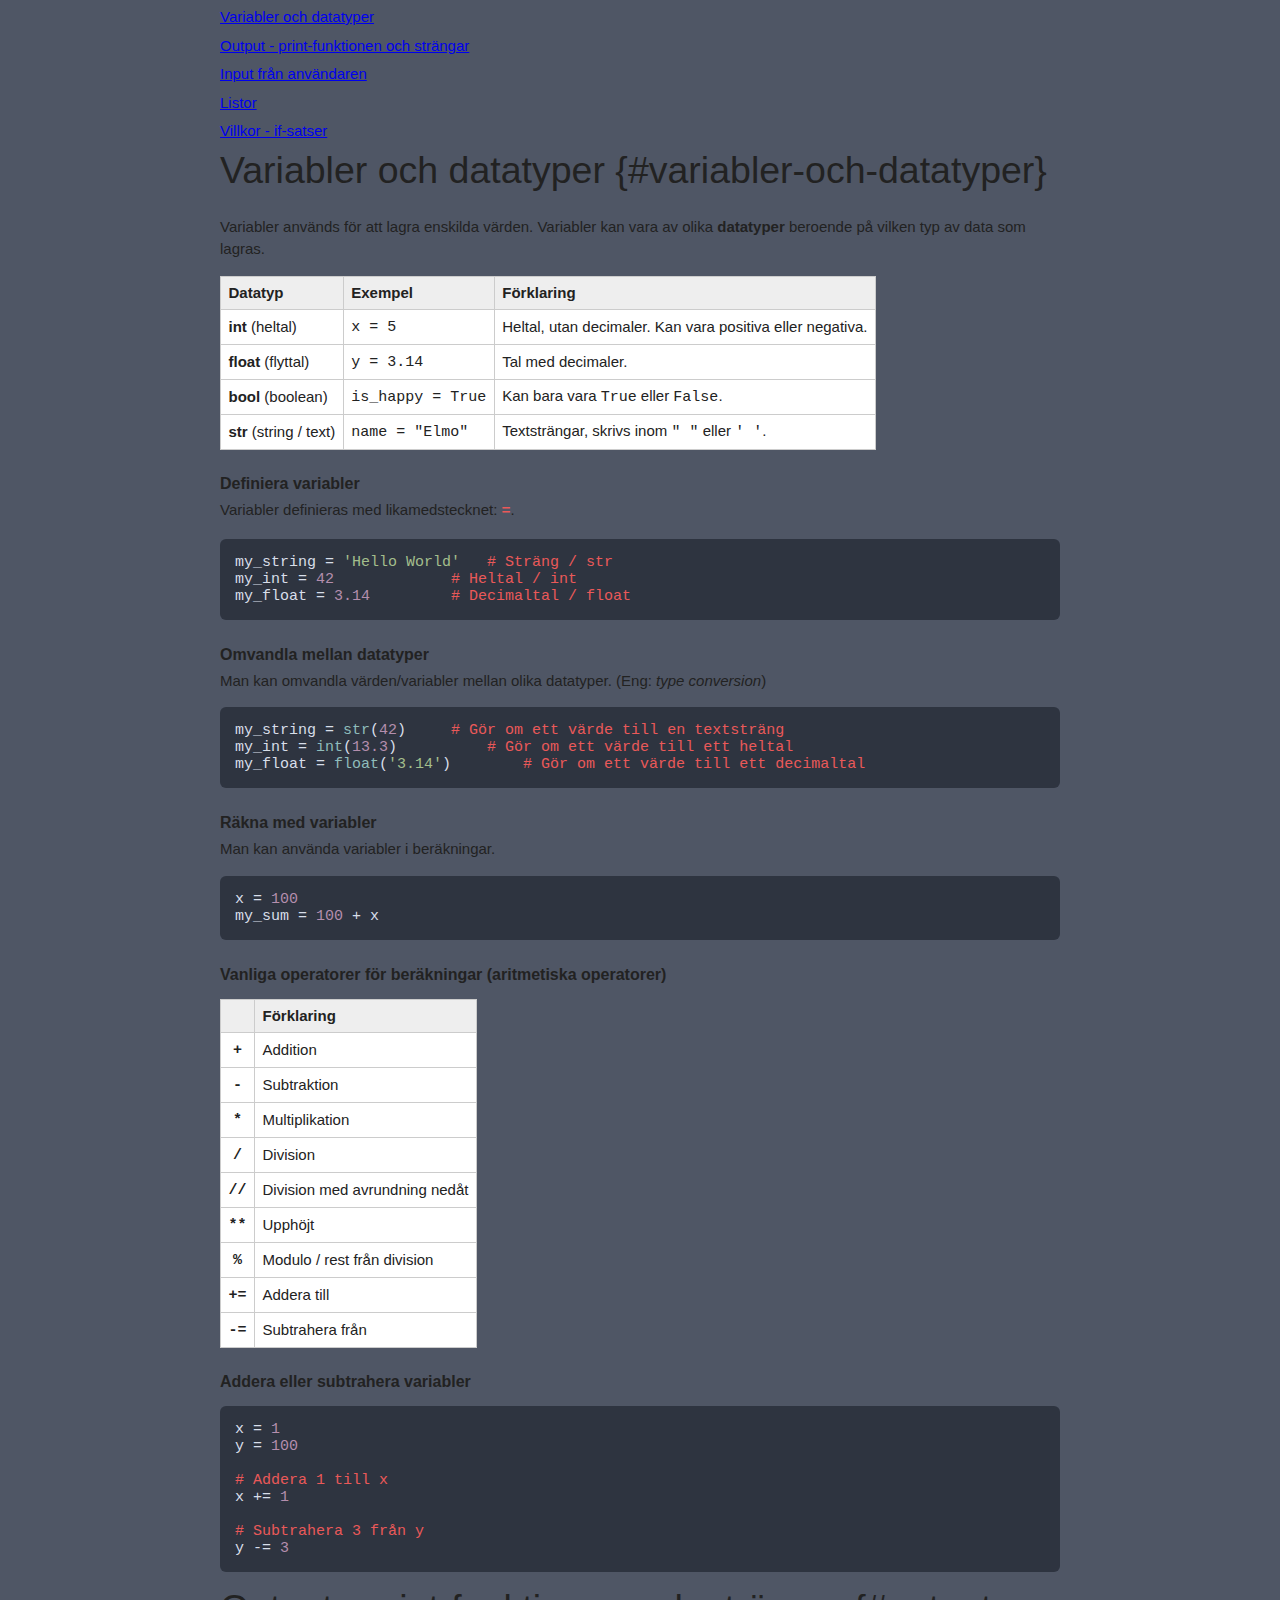
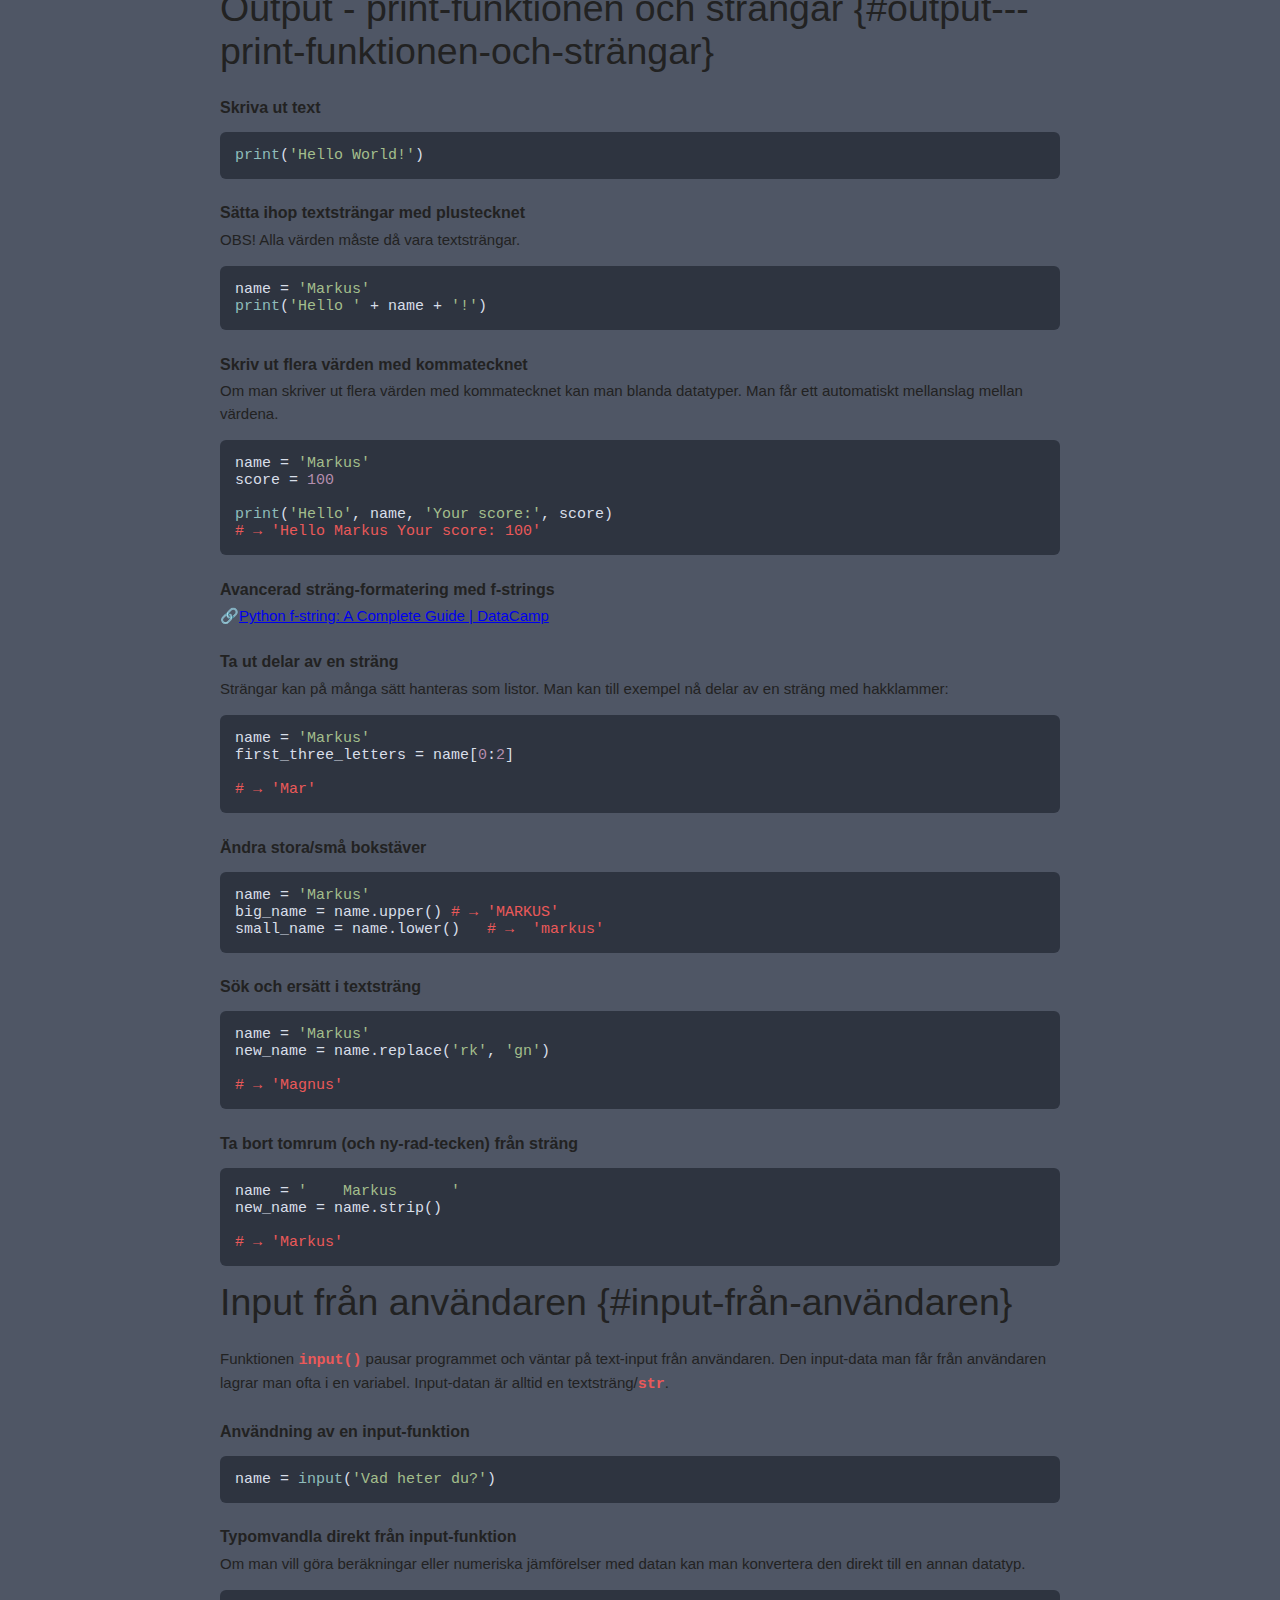
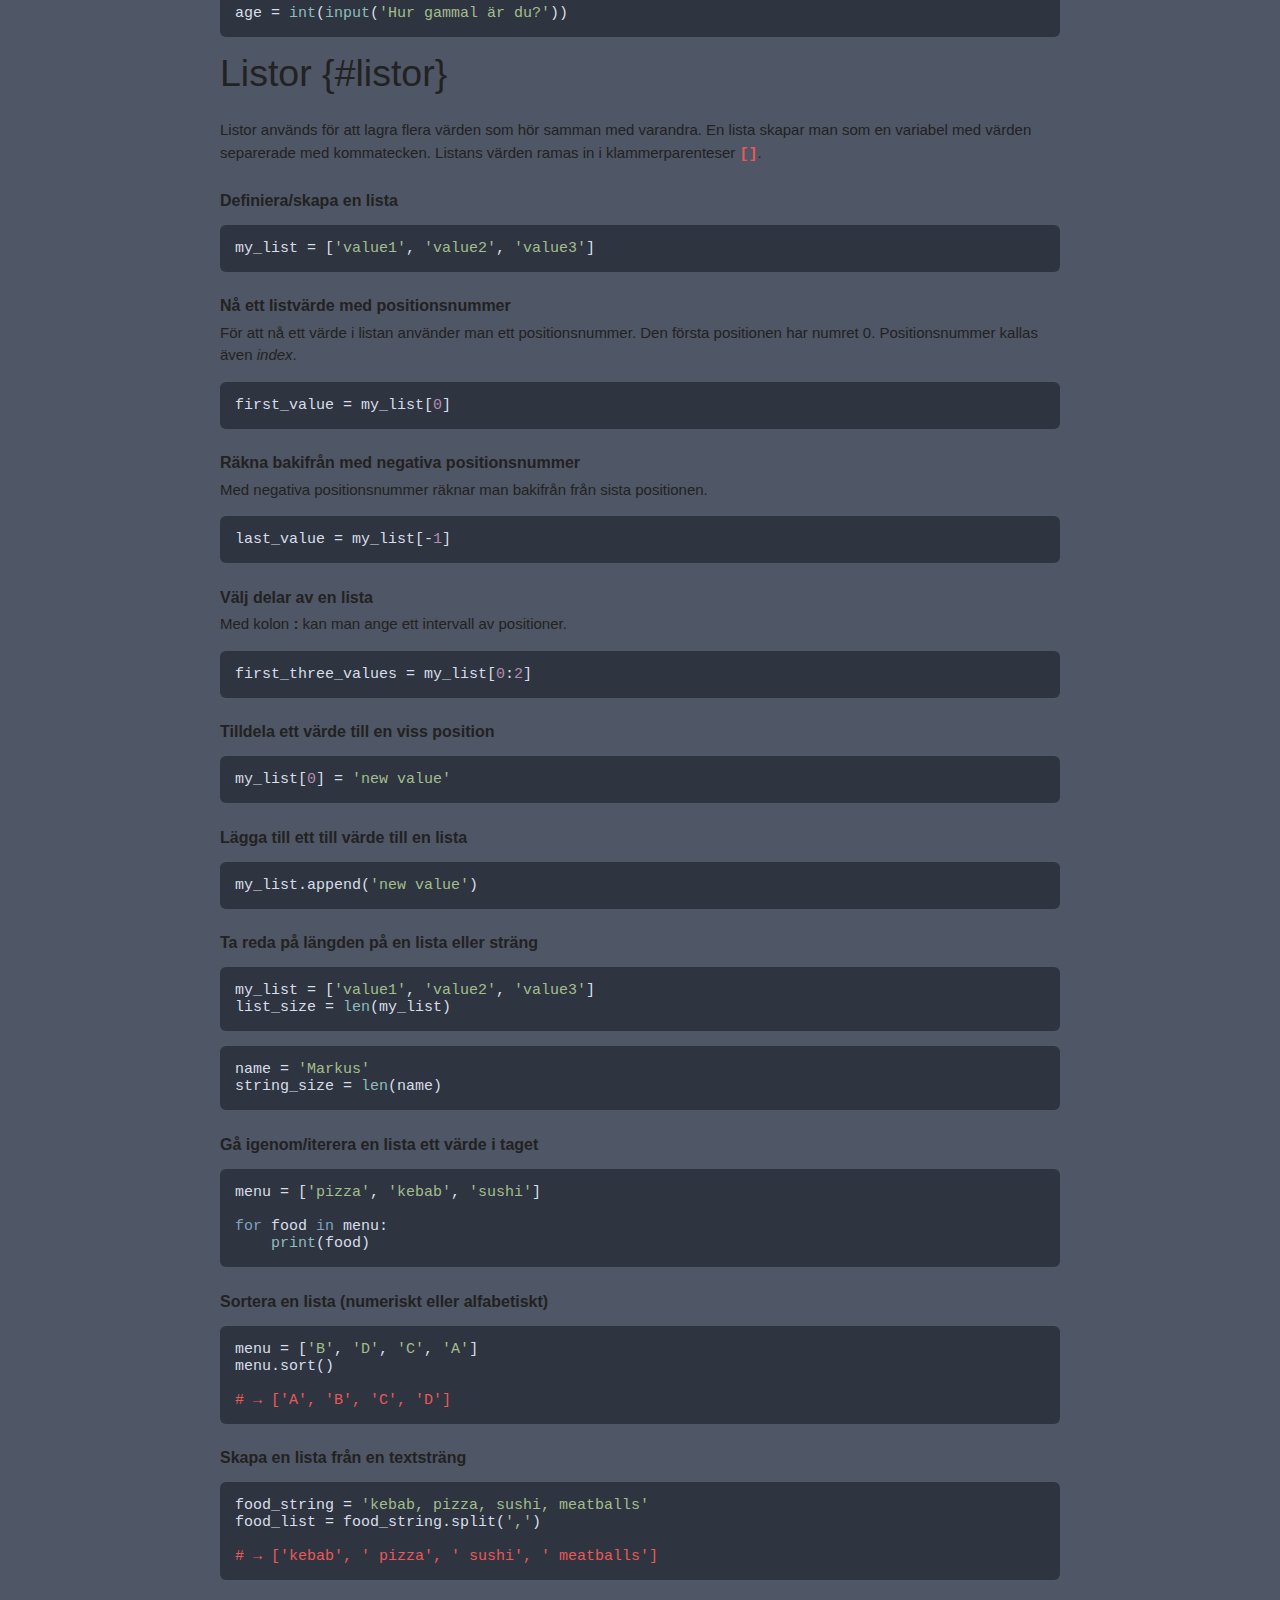
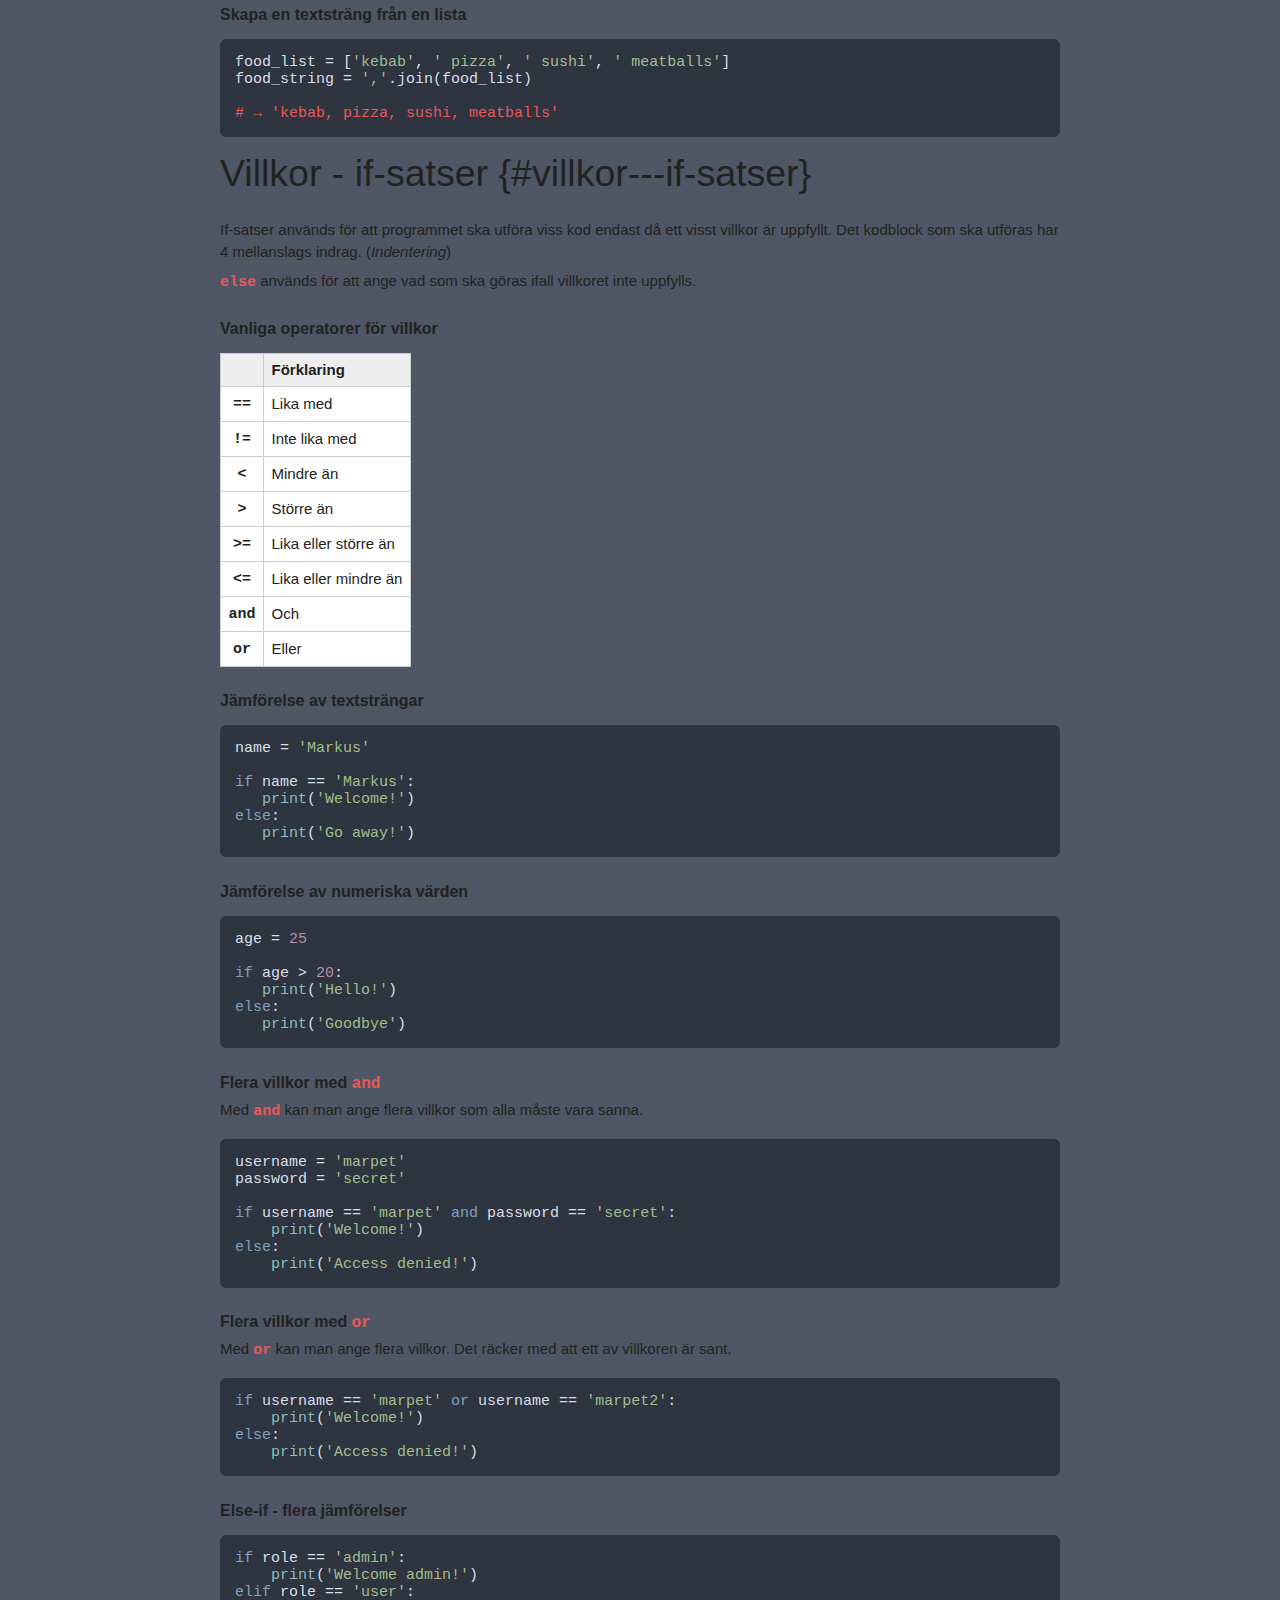
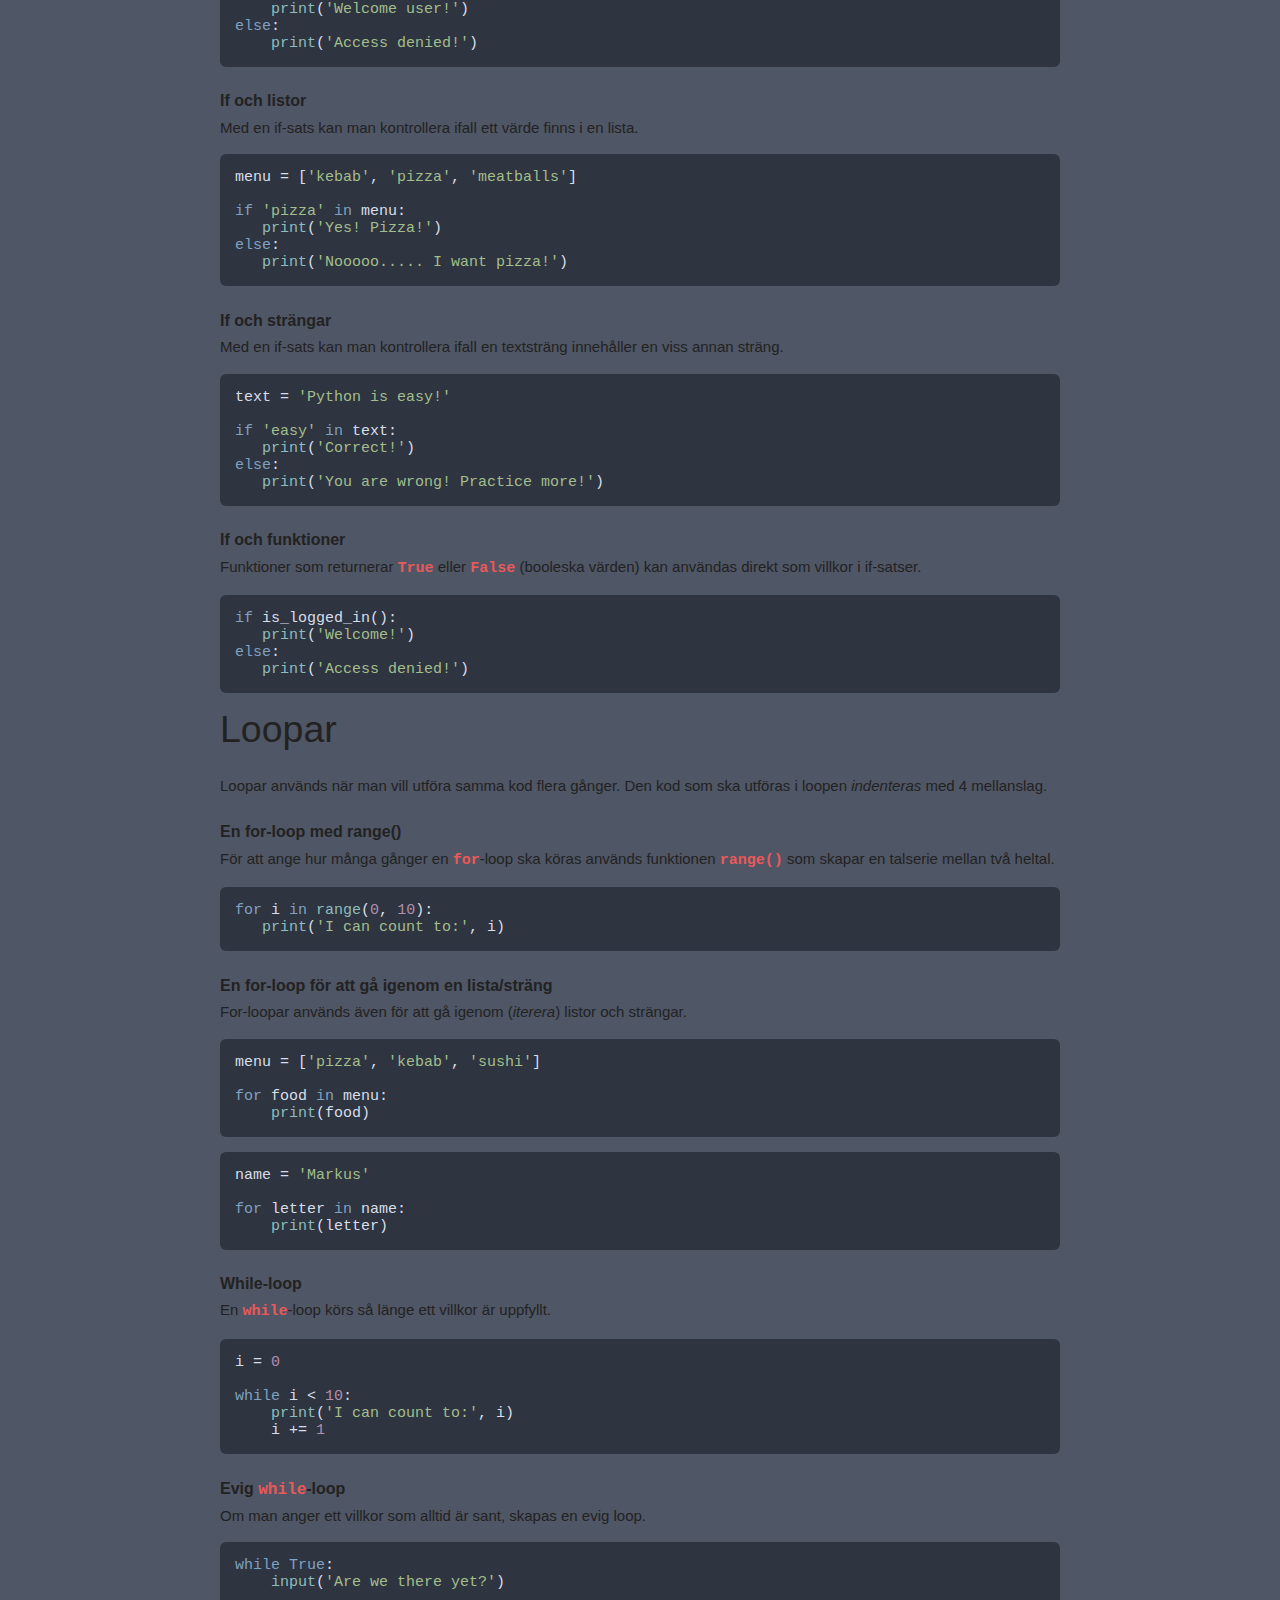
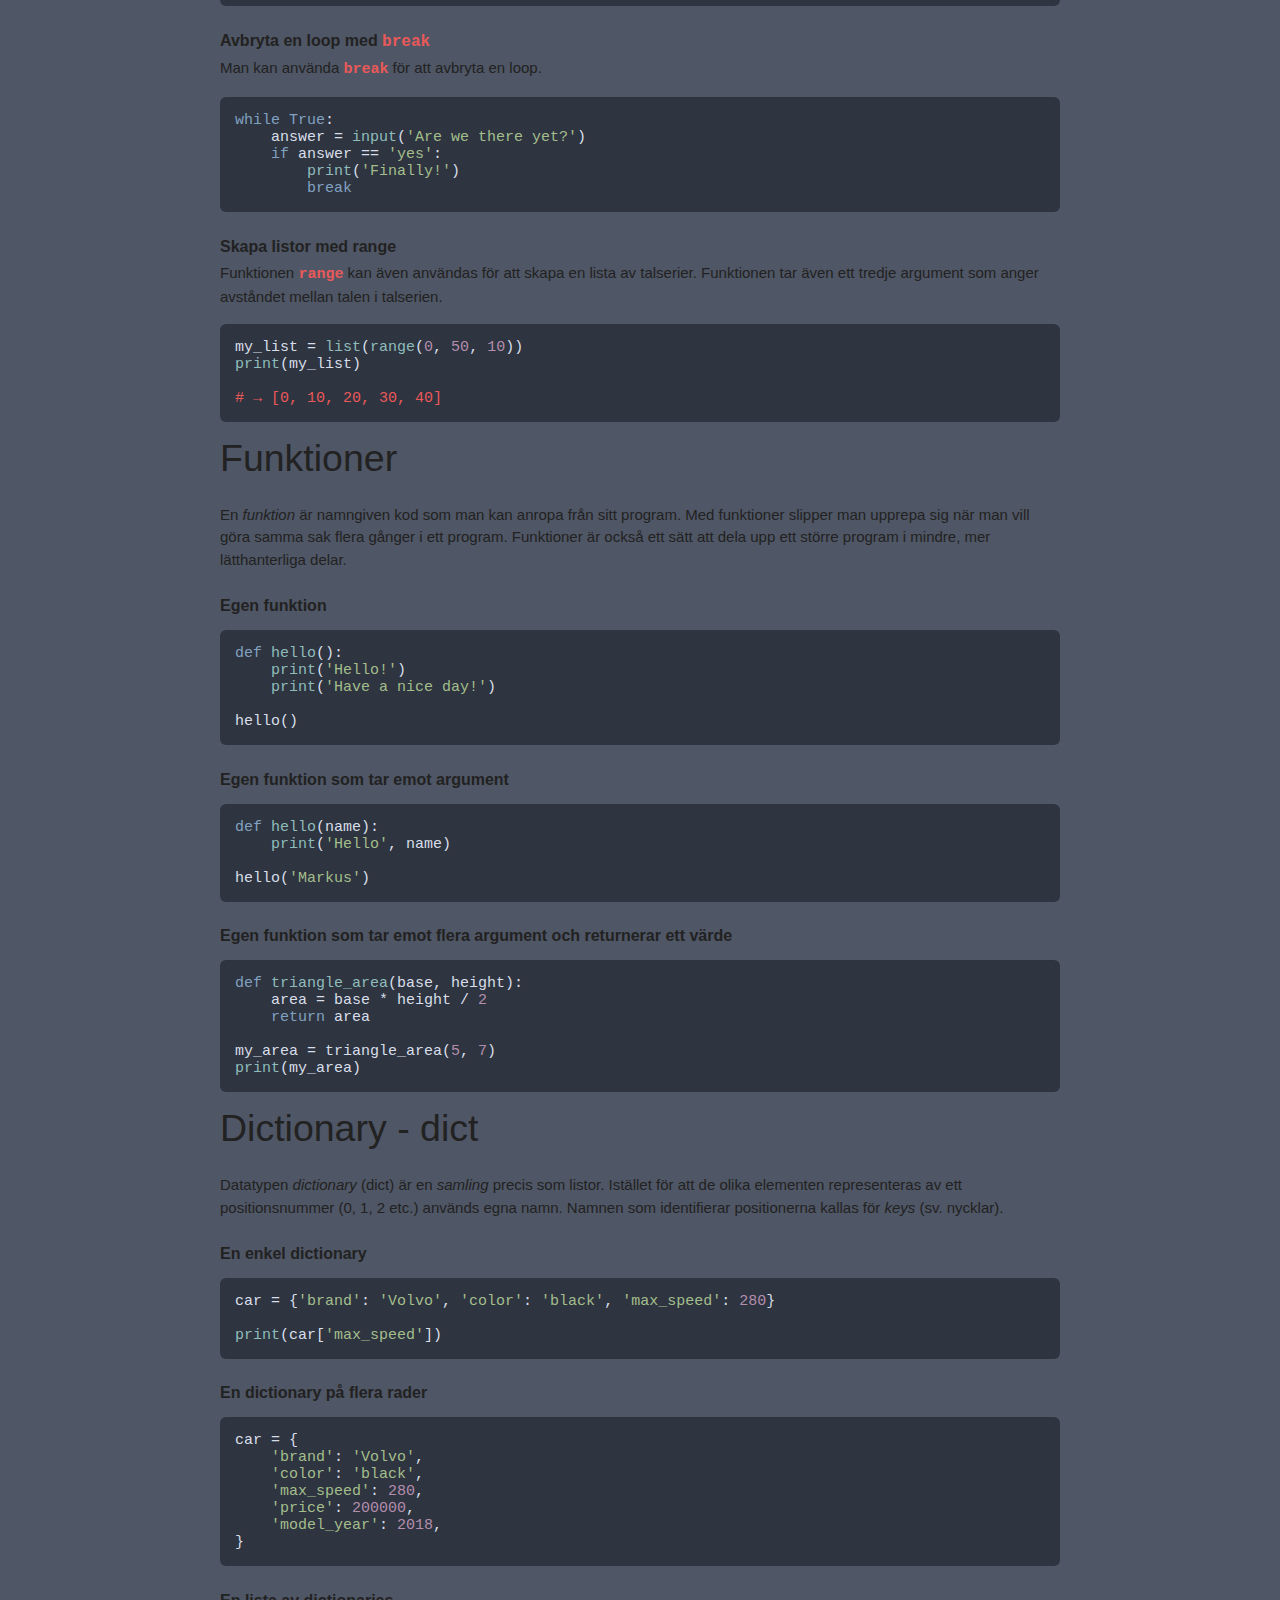
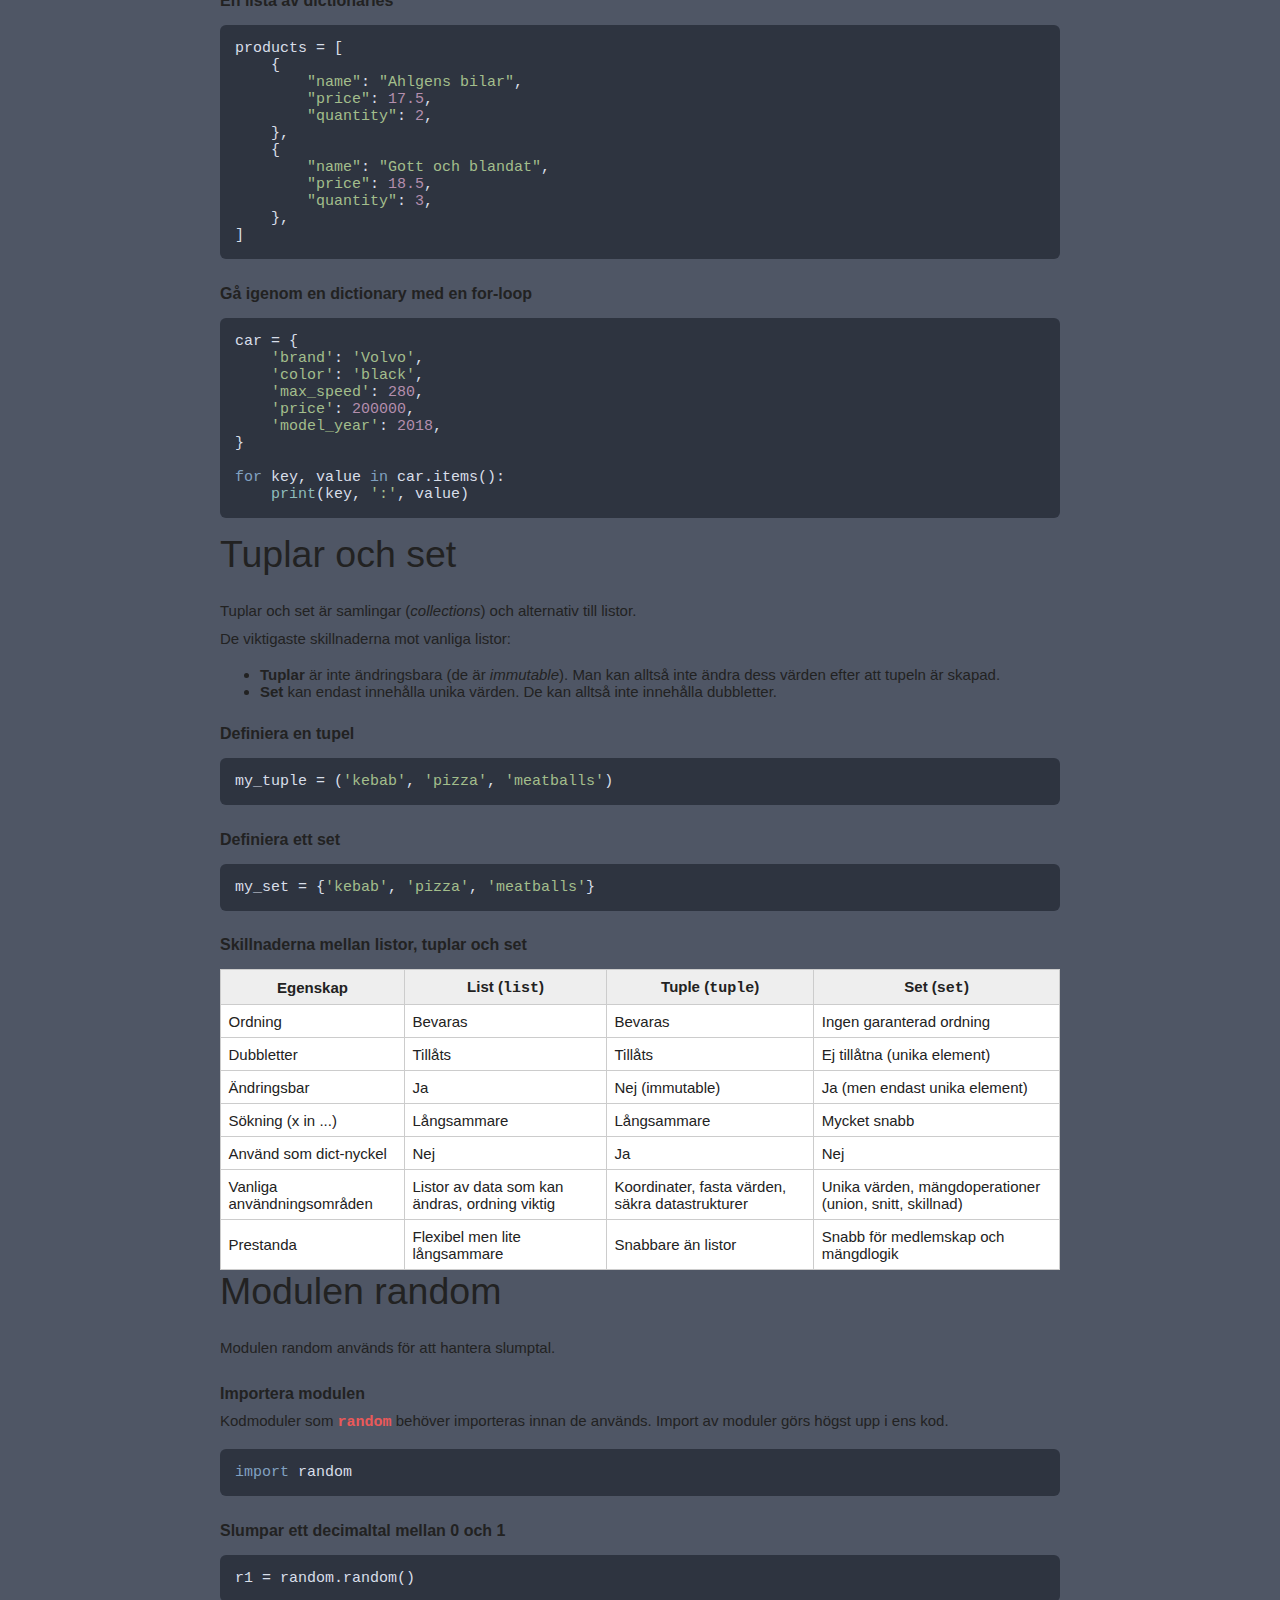
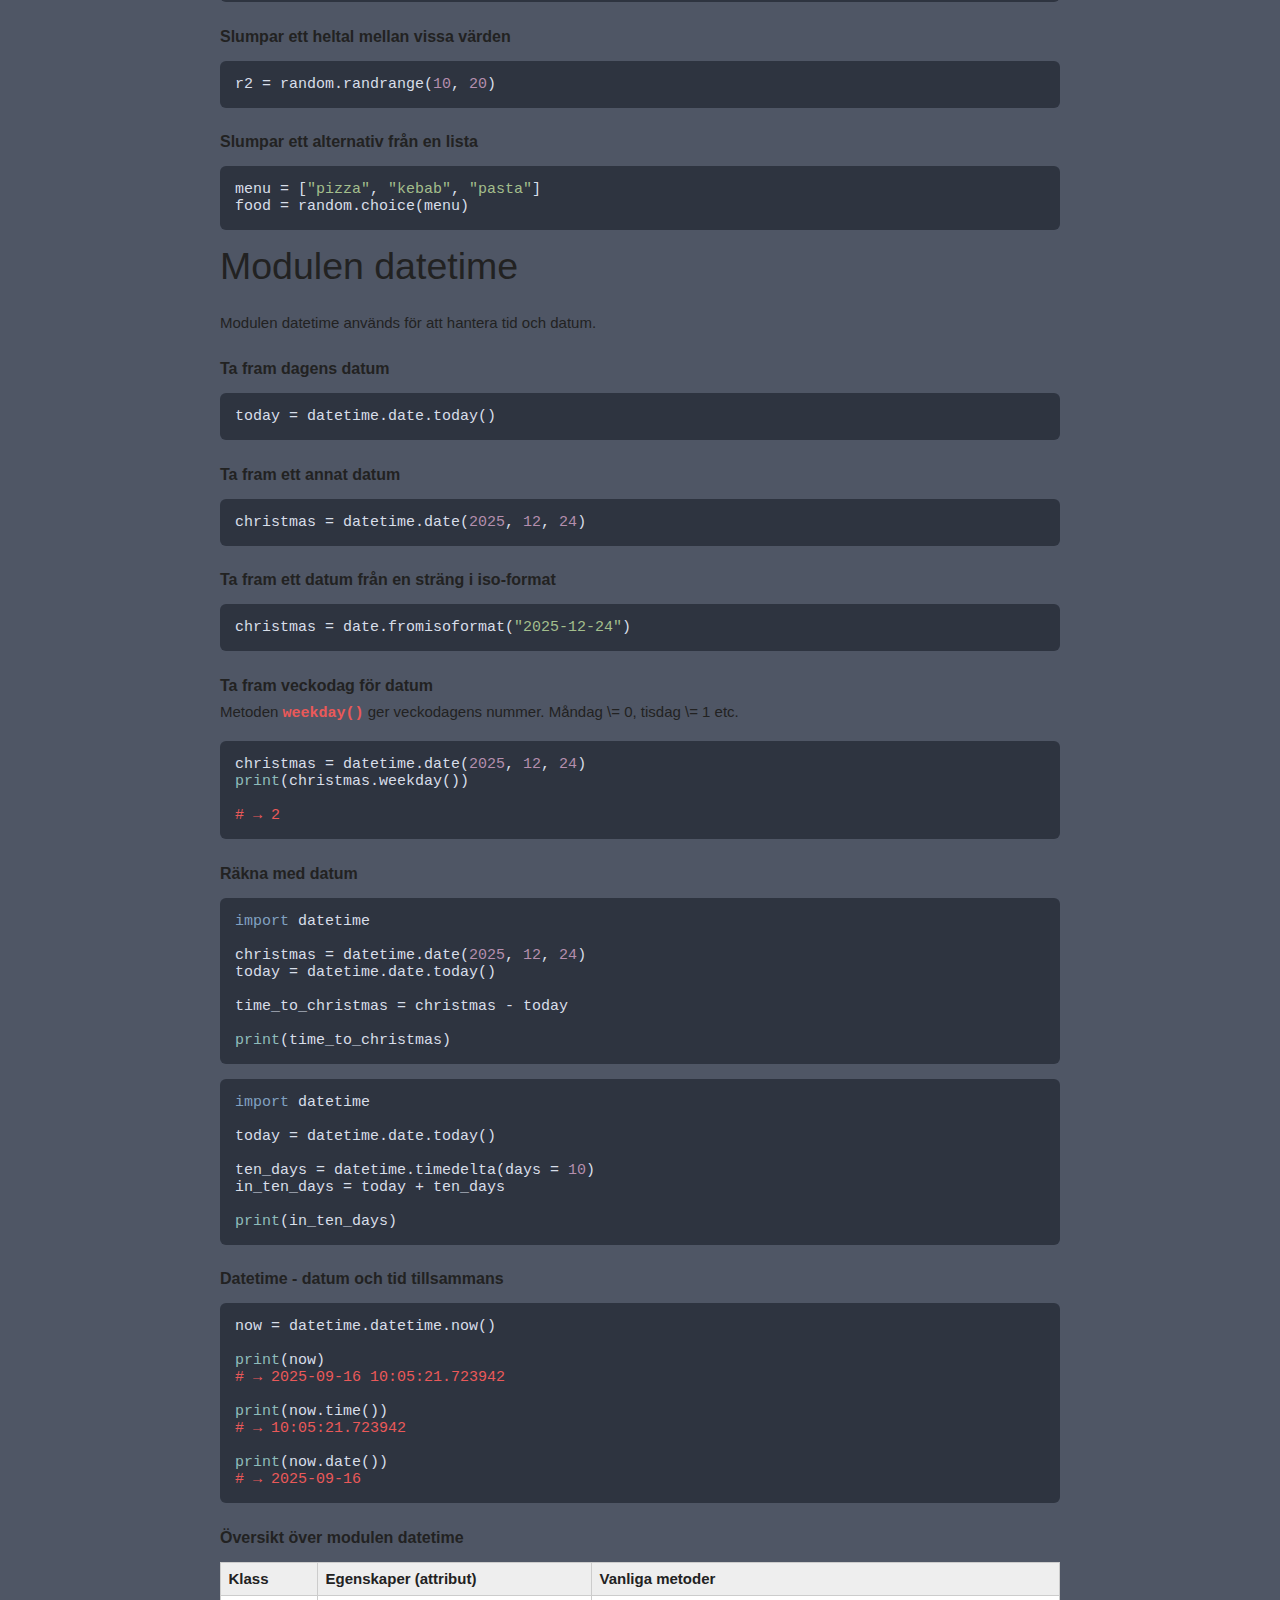
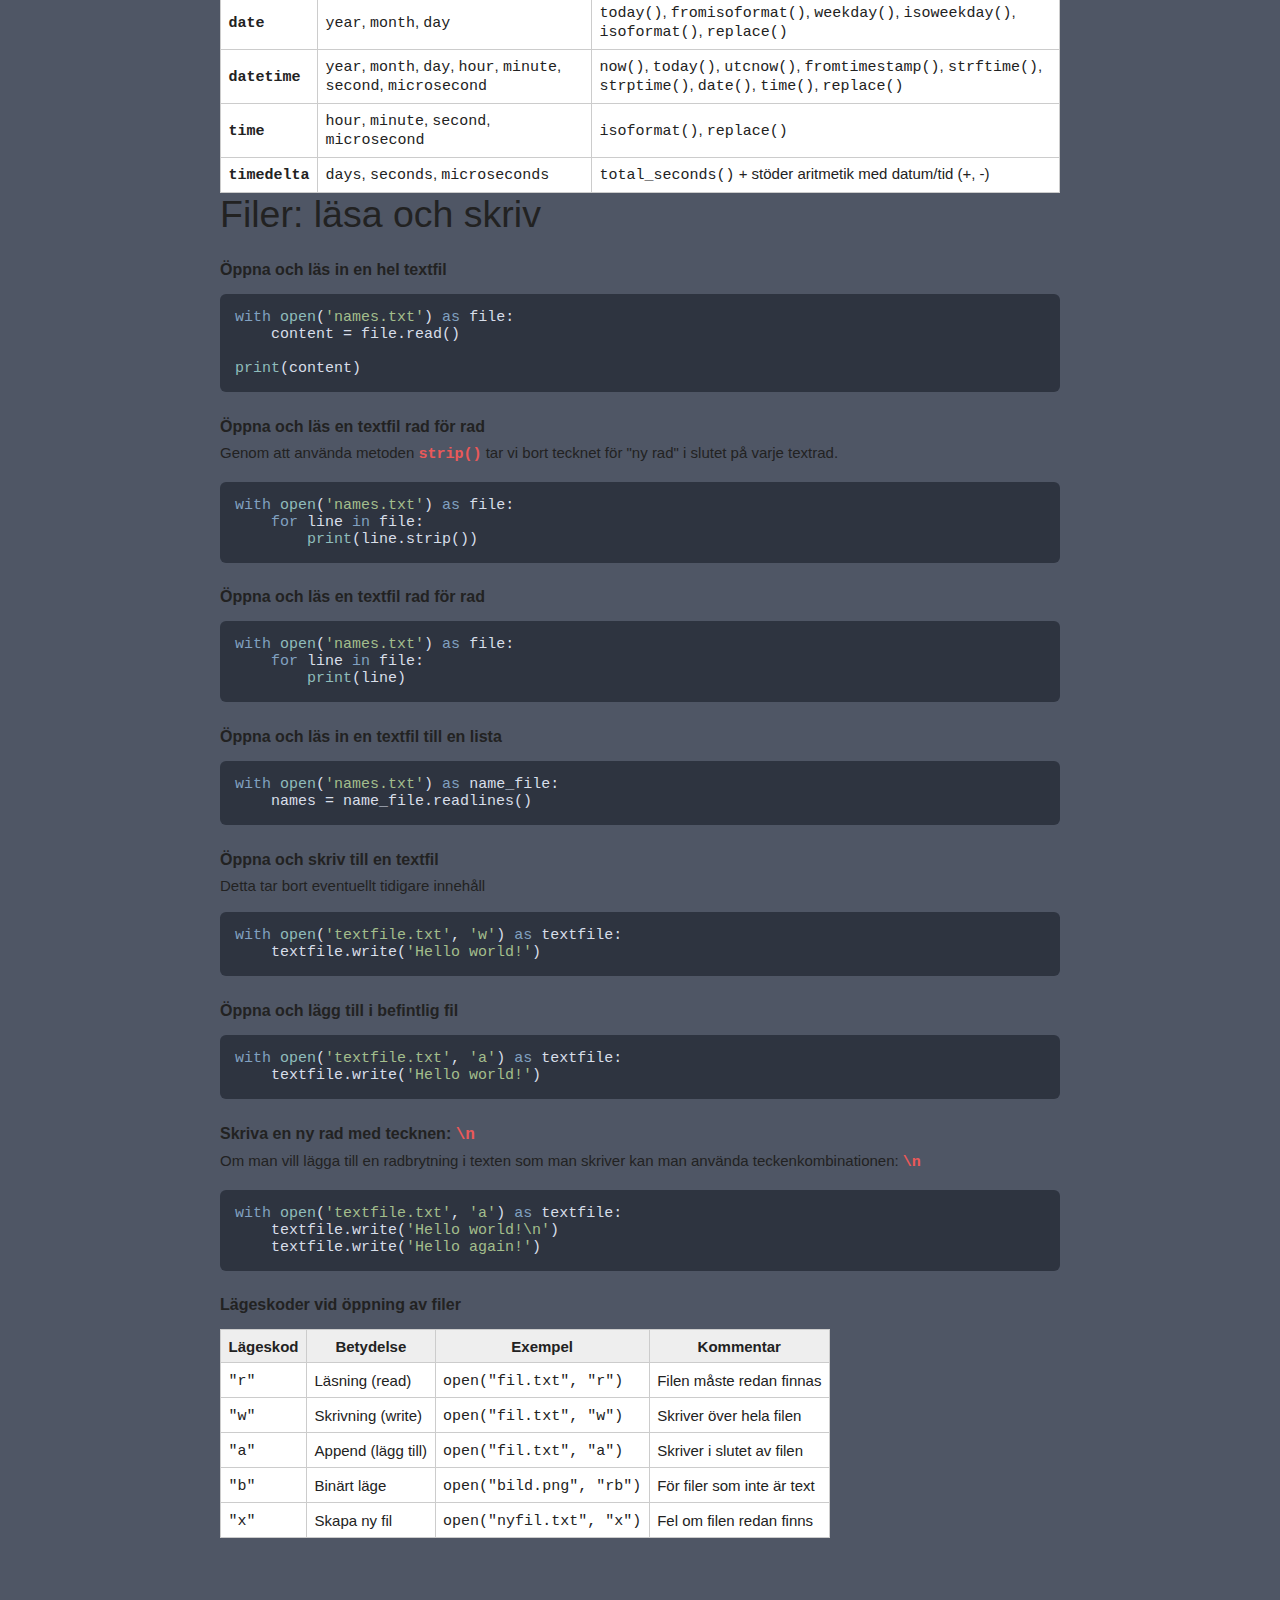
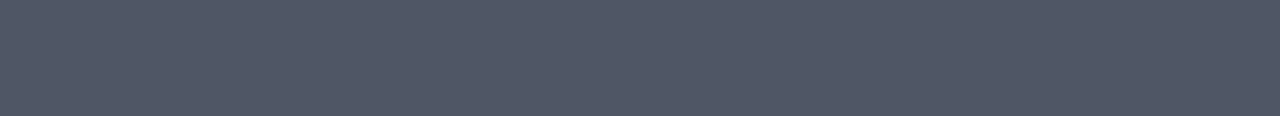
<file: index.html>
<!DOCTYPE html>

<html lang="sv">
<head>
<meta charset="utf-8">
<meta content="IE=edge" http-equiv="X-UA-Compatible">
<meta content="width=device-width, initial-scale=1.0" name="viewport">
<title>Grunderna i Python</title>
<link href="https://fonts.googleapis.com" rel="preconnect">
<link crossorigin="" href="https://fonts.gstatic.com" rel="preconnect">
<link href="https://fonts.googleapis.com/css2?family=Noto+Serif:ital,wght@0,100..900;1,100..900&amp;family=Roboto:ital,wght@0,100..900;1,100..900&amp;display=swap" rel="stylesheet">
<link href="hljs/styles/nord.css" rel="stylesheet">
<link href="css/main.css" rel="stylesheet">
<script src="hljs/highlight.min.js"></script>
</head>
<body>
<main>
<h1>Grunderna i Python</h1>
<p><a href="#variabler-och-datatyper">Variabler och datatyper</a></p>
<p><a href="#output---print-funktionen-och-str&auml;ngar">Output - print-funktionen och str&auml;ngar</a></p>
<p><a href="#input-fr&aring;n-anv&auml;ndaren">Input fr&aring;n anv&auml;ndaren</a></p>
<p><a href="#listor">Listor</a></p>
<p><a href="#villkor---if-satser">Villkor - if-satser</a></p>

<h2>Variabler och datatyper {#variabler-och-datatyper}</h2>
<p>Variabler anv&auml;nds f&ouml;r att lagra enskilda v&auml;rden. Variabler kan vara av olika <strong>datatyper</strong> beroende p&aring; vilken typ av data som lagras.</p>
<table>
<thead>
<tr>
<th style="text-align: left;">Datatyp</th>
<th style="text-align: left;">Exempel</th>
<th style="text-align: left;">F&ouml;rklaring</th>
</tr>
</thead>
<tbody>
<tr>
<td style="text-align: left;"><strong>int</strong> (heltal)</td>
<td style="text-align: left;"><code>x = 5</code></td>
<td style="text-align: left;">Heltal, utan decimaler. Kan vara positiva eller negativa.</td>
</tr>
<tr>
<td style="text-align: left;"><strong>float</strong> (flyttal)</td>
<td style="text-align: left;"><code>y = 3.14</code></td>
<td style="text-align: left;">Tal med decimaler.</td>
</tr>
<tr>
<td style="text-align: left;"><strong>bool</strong> (boolean)</td>
<td style="text-align: left;"><code>is_happy = True</code></td>
<td style="text-align: left;">Kan bara vara <code>True</code> eller <code>False</code>.</td>
</tr>
<tr>
<td style="text-align: left;"><strong>str</strong> (string / text)</td>
<td style="text-align: left;"><code>name = "Elmo"</code></td>
<td style="text-align: left;">Textstr&auml;ngar, skrivs inom <code>" "</code> eller <code>' '</code>.</td>
</tr>
</tbody>
</table>
<h3>Definiera variabler</h3>
<p>Variabler definieras med likamedstecknet: <strong><code>=</code></strong>.</p>
<pre><code class="language-py">my_string = 'Hello World'   # Str&auml;ng / str
my_int = 42             # Heltal / int
my_float = 3.14         # Decimaltal / float
</code></pre>
<h3>Omvandla mellan datatyper</h3>
<p>Man kan omvandla v&auml;rden/variabler mellan olika datatyper. (Eng: <em>type conversion</em>)</p>
<pre><code class="language-py">my_string = str(42)     # G&ouml;r om ett v&auml;rde till en textstr&auml;ng
my_int = int(13.3)          # G&ouml;r om ett v&auml;rde till ett heltal
my_float = float('3.14')        # G&ouml;r om ett v&auml;rde till ett decimaltal
</code></pre>

<h3>R&auml;kna med variabler</h3>
<p>Man kan anv&auml;nda variabler i ber&auml;kningar.</p>
<pre><code class="language-py">x = 100
my_sum = 100 + x
</code></pre>
<h3>Vanliga operatorer f&ouml;r ber&auml;kningar (aritmetiska operatorer)</h3>
<table>
<thead>
<tr>
<th style="text-align: center;"></th>
<th style="text-align: left;">F&ouml;rklaring</th>
</tr>
</thead>
<tbody>
<tr>
<td style="text-align: center;"><strong><code>+</code></strong></td>
<td style="text-align: left;">Addition</td>
</tr>
<tr>
<td style="text-align: center;"><strong><code>-</code></strong></td>
<td style="text-align: left;">Subtraktion</td>
</tr>
<tr>
<td style="text-align: center;"><strong><code>*</code></strong></td>
<td style="text-align: left;">Multiplikation</td>
</tr>
<tr>
<td style="text-align: center;"><strong><code>/</code></strong></td>
<td style="text-align: left;">Division</td>
</tr>
<tr>
<td style="text-align: center;"><strong><code>//</code></strong></td>
<td style="text-align: left;">Division med avrundning ned&aring;t</td>
</tr>
<tr>
<td style="text-align: center;"><strong><code>**</code></strong></td>
<td style="text-align: left;">Upph&ouml;jt</td>
</tr>
<tr>
<td style="text-align: center;"><strong><code>%</code></strong></td>
<td style="text-align: left;">Modulo / rest fr&aring;n division</td>
</tr>
<tr>
<td style="text-align: center;"><strong><code>+=</code></strong></td>
<td style="text-align: left;">Addera till</td>
</tr>
<tr>
<td style="text-align: center;"><strong><code>-=</code></strong></td>
<td style="text-align: left;">Subtrahera fr&aring;n</td>
</tr>
</tbody>
</table>
<h3>Addera eller subtrahera variabler</h3>
<pre><code class="language-py">x = 1
y = 100

# Addera 1 till x
x += 1

# Subtrahera 3 fr&aring;n y
y -= 3
</code></pre>

<h2>Output - print-funktionen och str&auml;ngar {#output---print-funktionen-och-str&auml;ngar}</h2>
<h3>Skriva ut text</h3>
<pre><code class="language-py">print('Hello World!')
</code></pre>
<h3>S&auml;tta ihop textstr&auml;ngar med plustecknet</h3>
<p>OBS! Alla v&auml;rden m&aring;ste d&aring; vara textstr&auml;ngar.</p>
<pre><code class="language-py">name = 'Markus'
print('Hello ' + name + '!') 
</code></pre>
<h3>Skriv ut flera v&auml;rden med kommatecknet</h3>
<p>Om man skriver ut flera v&auml;rden med kommatecknet kan man blanda datatyper. Man f&aring;r ett automatiskt mellanslag mellan v&auml;rdena.</p>
<pre><code class="language-py">name = 'Markus'
score = 100

print('Hello', name, 'Your score:', score) 
# &rarr; 'Hello Markus Your score: 100'
</code></pre>
<h3>Avancerad str&auml;ng-formatering med f-strings</h3>
<p>🔗<a href="https://www.datacamp.com/tutorial/python-f-string">Python f-string: A Complete Guide | DataCamp</a></p>
<h3>Ta ut delar av en str&auml;ng</h3>
<p>Str&auml;ngar kan p&aring; m&aring;nga s&auml;tt hanteras som listor. Man kan till exempel n&aring; delar av en str&auml;ng med hakklammer:</p>
<pre><code class="language-py">name = 'Markus'
first_three_letters = name[0:2] 

# &rarr; 'Mar'
</code></pre>
<h3>&Auml;ndra stora/sm&aring; bokst&auml;ver</h3>
<pre><code class="language-py">name = 'Markus'
big_name = name.upper() # &rarr; 'MARKUS'
small_name = name.lower()   # &rarr;  'markus'
</code></pre>
<h3>S&ouml;k och ers&auml;tt i textstr&auml;ng</h3>
<pre><code class="language-py">name = 'Markus'
new_name = name.replace('rk', 'gn')

# &rarr; 'Magnus'
</code></pre>
<h3>Ta bort tomrum (och ny-rad-tecken) fr&aring;n str&auml;ng</h3>
<pre><code class="language-py">name = '    Markus      '
new_name = name.strip() 

# &rarr; 'Markus'
</code></pre>
<h2>Input fr&aring;n anv&auml;ndaren {#input-fr&aring;n-anv&auml;ndaren}</h2>
<p>Funktionen <strong><code>input()</code></strong> pausar programmet och v&auml;ntar p&aring; text-input fr&aring;n anv&auml;ndaren. Den input-data man f&aring;r fr&aring;n anv&auml;ndaren lagrar man ofta i en variabel. Input-datan &auml;r alltid en textstr&auml;ng/<strong><code>str</code></strong>.</p>
<h3>Anv&auml;ndning av en input-funktion</h3>
<pre><code class="language-py">name = input('Vad heter du?')
</code></pre>
<h3>Typomvandla direkt fr&aring;n input-funktion</h3>
<p>Om man vill g&ouml;ra ber&auml;kningar eller numeriska j&auml;mf&ouml;relser med datan kan man konvertera den direkt till en annan datatyp.</p>
<pre><code class="language-py">age = int(input('Hur gammal &auml;r du?'))
</code></pre>

<h2>Listor {#listor}</h2>
<p>Listor anv&auml;nds f&ouml;r att lagra flera v&auml;rden som h&ouml;r samman med varandra. En lista skapar man som en variabel med v&auml;rden separerade med kommatecken. Listans v&auml;rden ramas in i klammerparenteser <strong><code>[]</code></strong>.</p>
<h3>Definiera/skapa en lista</h3>
<pre><code class="language-py">my_list = ['value1', 'value2', 'value3']
</code></pre>
<h3>N&aring; ett listv&auml;rde med positionsnummer</h3>
<p>F&ouml;r att n&aring; ett v&auml;rde i listan anv&auml;nder man ett positionsnummer. Den f&ouml;rsta positionen har numret 0. Positionsnummer kallas &auml;ven <em>index</em>.</p>
<pre><code class="language-py">first_value = my_list[0]
</code></pre>
<h3>R&auml;kna bakifr&aring;n med negativa positionsnummer</h3>
<p>Med negativa positionsnummer r&auml;knar man bakifr&aring;n fr&aring;n sista positionen. </p>
<pre><code class="language-py">last_value = my_list[-1]
</code></pre>
<h3>V&auml;lj delar av en lista</h3>
<p>Med kolon <strong>:</strong> kan man ange ett intervall av positioner. </p>
<pre><code class="language-py">first_three_values = my_list[0:2]
</code></pre>
<h3>Tilldela ett v&auml;rde till en viss position</h3>
<pre><code class="language-py">my_list[0] = 'new value'
</code></pre>
<h3>L&auml;gga till ett till v&auml;rde till en lista</h3>
<pre><code class="language-py">my_list.append('new value')
</code></pre>
<h3>Ta reda p&aring; l&auml;ngden p&aring; en lista eller str&auml;ng</h3>
<pre><code class="language-py">my_list = ['value1', 'value2', 'value3']
list_size = len(my_list)
</code></pre>
<pre><code class="language-py">name = 'Markus'
string_size = len(name)
</code></pre>
<h3>G&aring; igenom/iterera en lista ett v&auml;rde i taget</h3>
<pre><code class="language-py">menu = ['pizza', 'kebab', 'sushi']

for food in menu:
    print(food)
</code></pre>
<h3>Sortera en lista (numeriskt eller alfabetiskt)</h3>
<pre><code class="language-py">menu = ['B', 'D', 'C', 'A']
menu.sort()

# &rarr; ['A', 'B', 'C', 'D']
</code></pre>
<h3>Skapa en lista fr&aring;n en textstr&auml;ng</h3>
<pre><code class="language-py">food_string = 'kebab, pizza, sushi, meatballs'
food_list = food_string.split(',')

# &rarr; ['kebab', ' pizza', ' sushi', ' meatballs']
</code></pre>
<h3>Skapa en textstr&auml;ng fr&aring;n en lista</h3>
<pre><code class="language-py">food_list = ['kebab', ' pizza', ' sushi', ' meatballs']
food_string = ','.join(food_list)

# &rarr; 'kebab, pizza, sushi, meatballs'
</code></pre>
<h2>Villkor - if-satser {#villkor---if-satser}</h2>
<p>If-satser anv&auml;nds f&ouml;r att programmet ska utf&ouml;ra viss kod endast d&aring; ett visst villkor &auml;r uppfyllt. Det kodblock som ska utf&ouml;ras har 4 mellanslags indrag. (<em>Indentering</em>)</p>
<p><strong><code>else</code></strong> anv&auml;nds f&ouml;r att ange vad som ska g&ouml;ras ifall villkoret inte uppfylls.</p>
<h3>Vanliga operatorer f&ouml;r villkor</h3>
<table>
<thead>
<tr>
<th style="text-align: center;"></th>
<th style="text-align: left;">F&ouml;rklaring</th>
</tr>
</thead>
<tbody>
<tr>
<td style="text-align: center;"><strong><code>==</code></strong></td>
<td style="text-align: left;">Lika med</td>
</tr>
<tr>
<td style="text-align: center;"><strong><code>!=</code></strong></td>
<td style="text-align: left;">Inte lika med</td>
</tr>
<tr>
<td style="text-align: center;"><strong><code>&lt;</code></strong></td>
<td style="text-align: left;">Mindre &auml;n</td>
</tr>
<tr>
<td style="text-align: center;"><strong><code>&gt;</code></strong></td>
<td style="text-align: left;">St&ouml;rre &auml;n</td>
</tr>
<tr>
<td style="text-align: center;"><strong><code>&gt;=</code></strong></td>
<td style="text-align: left;">Lika eller st&ouml;rre &auml;n</td>
</tr>
<tr>
<td style="text-align: center;"><strong><code>&lt;=</code></strong></td>
<td style="text-align: left;">Lika eller mindre &auml;n</td>
</tr>
<tr>
<td style="text-align: center;"><strong><code>and</code></strong></td>
<td style="text-align: left;">Och</td>
</tr>
<tr>
<td style="text-align: center;"><strong><code>or</code></strong></td>
<td style="text-align: left;">Eller</td>
</tr>
</tbody>
</table>
<h3>J&auml;mf&ouml;relse av textstr&auml;ngar</h3>
<pre><code class="language-py">name = 'Markus'

if name == 'Markus':
   print('Welcome!')
else:
   print('Go away!')
</code></pre>
<h3>J&auml;mf&ouml;relse av numeriska v&auml;rden</h3>
<pre><code class="language-py">age = 25

if age &gt; 20:
   print('Hello!')
else:
   print('Goodbye')
</code></pre>
<h3>Flera villkor med <code>and</code></h3>
<p>Med <strong><code>and</code></strong> kan man ange flera villkor som alla m&aring;ste vara sanna.</p>
<pre><code class="language-py">username = 'marpet'
password = 'secret'

if username == 'marpet' and password == 'secret':
    print('Welcome!')
else:
    print('Access denied!')
</code></pre>
<h3>Flera villkor med <code>or</code></h3>
<p>Med <strong><code>or</code></strong> kan man ange flera villkor. Det r&auml;cker med att ett av villkoren &auml;r sant.</p>
<pre><code class="language-py">if username == 'marpet' or username == 'marpet2':
    print('Welcome!')
else:
    print('Access denied!')
</code></pre>
<h3>Else-if - flera j&auml;mf&ouml;relser</h3>
<pre><code class="language-py">if role == 'admin':
    print('Welcome admin!')
elif role == 'user':
    print('Welcome user!')
else:
    print('Access denied!')
</code></pre>
<h3>If och listor</h3>
<p>Med en if-sats kan man kontrollera ifall ett v&auml;rde finns i en lista.</p>
<pre><code class="language-py">menu = ['kebab', 'pizza', 'meatballs']

if 'pizza' in menu:
   print('Yes! Pizza!')
else:
   print('Nooooo..... I want pizza!')
</code></pre>
<h3>If och str&auml;ngar</h3>
<p>Med en if-sats kan man kontrollera ifall en textstr&auml;ng inneh&aring;ller en viss annan str&auml;ng.</p>
<pre><code class="language-py">text = 'Python is easy!'

if 'easy' in text:
   print('Correct!')
else:
   print('You are wrong! Practice more!')
</code></pre>
<h3>If och funktioner</h3>
<p>Funktioner som returnerar <strong><code>True</code></strong> eller <strong><code>False</code></strong> (booleska v&auml;rden) kan anv&auml;ndas direkt som villkor i if-satser.</p>
<pre><code class="language-py">if is_logged_in():
   print('Welcome!')
else:
   print('Access denied!')
</code></pre>

<h2>Loopar</h2>
<p>Loopar anv&auml;nds n&auml;r man vill utf&ouml;ra samma kod flera g&aring;nger. Den kod som ska utf&ouml;ras i loopen <em>indenteras</em> med 4 mellanslag.</p>
<h3>En for-loop med range()</h3>
<p>F&ouml;r att ange hur m&aring;nga g&aring;nger en <strong><code>for</code></strong>-loop ska k&ouml;ras anv&auml;nds funktionen <strong><code>range()</code></strong> som skapar en talserie mellan tv&aring; heltal.</p>
<pre><code class="language-py">for i in range(0, 10):
   print('I can count to:', i)
</code></pre>
<h3>En for-loop f&ouml;r att g&aring; igenom en lista/str&auml;ng</h3>
<p>For-loopar anv&auml;nds &auml;ven f&ouml;r att g&aring; igenom (<em>iterera</em>) listor och str&auml;ngar.</p>
<pre><code class="language-py">menu = ['pizza', 'kebab', 'sushi']

for food in menu:
    print(food)
</code></pre>
<pre><code class="language-py">name = 'Markus'

for letter in name:
    print(letter)
</code></pre>
<h3>While-loop</h3>
<p>En <strong><code>while</code></strong>-loop k&ouml;rs s&aring; l&auml;nge ett villkor &auml;r uppfyllt.</p>
<pre><code class="language-py">i = 0

while i &lt; 10:
    print('I can count to:', i)
    i += 1
</code></pre>
<h3>Evig <code>while</code>-loop</h3>
<p>Om man anger ett villkor som alltid &auml;r sant, skapas en evig loop.</p>
<pre><code class="language-py">while True:
    input('Are we there yet?')
</code></pre>
<h3>Avbryta en loop med <code>break</code></h3>
<p>Man kan anv&auml;nda <strong><code>break</code></strong> f&ouml;r att avbryta en loop.</p>
<pre><code class="language-py">while True:
    answer = input('Are we there yet?')
    if answer == 'yes':
        print('Finally!')
        break
</code></pre>
<h3>Skapa listor med range</h3>
<p>Funktionen <strong><code>range</code></strong> kan &auml;ven anv&auml;ndas f&ouml;r att skapa en lista av talserier. Funktionen tar &auml;ven ett tredje argument som anger avst&aring;ndet mellan talen i talserien.</p>
<pre><code class="language-py">my_list = list(range(0, 50, 10))
print(my_list)

# &rarr; [0, 10, 20, 30, 40]
</code></pre>

<h2>Funktioner</h2>
<p>En <em>funktion</em> &auml;r namngiven kod som man kan anropa fr&aring;n sitt program. Med funktioner slipper man upprepa sig n&auml;r man vill g&ouml;ra samma sak flera g&aring;nger i ett program. Funktioner &auml;r ocks&aring; ett s&auml;tt att dela upp ett st&ouml;rre program i mindre, mer l&auml;tthanterliga delar. </p>
<h3>Egen funktion</h3>
<pre><code class="language-py">def hello():
    print('Hello!')
    print('Have a nice day!')

hello()
</code></pre>
<h3>Egen funktion som tar emot argument</h3>
<pre><code class="language-py">def hello(name):
    print('Hello', name)

hello('Markus')
</code></pre>
<h3>Egen funktion som tar emot flera argument och returnerar ett v&auml;rde</h3>
<pre><code class="language-py">def triangle_area(base, height):
    area = base * height / 2
    return area

my_area = triangle_area(5, 7)
print(my_area)
</code></pre>
<h2>Dictionary - dict</h2>
<p>Datatypen <em>dictionary</em> (dict) &auml;r en <em>samling</em> precis som listor. Ist&auml;llet f&ouml;r att de olika elementen representeras av ett positionsnummer (0, 1, 2 etc.) anv&auml;nds egna namn. Namnen som identifierar positionerna kallas f&ouml;r <em>keys</em> (sv. nycklar).</p>
<h3>En enkel dictionary</h3>
<pre><code class="language-py">car = {'brand': 'Volvo', 'color': 'black', 'max_speed': 280}

print(car['max_speed'])
</code></pre>
<h3>En dictionary p&aring; flera rader</h3>
<pre><code class="language-py">car = {
    'brand': 'Volvo', 
    'color': 'black', 
    'max_speed': 280,
    'price': 200000,
    'model_year': 2018,
}
</code></pre>
<h3>En lista av dictionaries</h3>
<pre><code class="language-py">products = [
    {
        "name": "Ahlgens bilar",
        "price": 17.5,
        "quantity": 2,
    },
    {
        "name": "Gott och blandat",
        "price": 18.5,
        "quantity": 3,
    },
]
</code></pre>

<h3>G&aring; igenom en dictionary med en for-loop</h3>
<pre><code class="language-py">car = {
    'brand': 'Volvo', 
    'color': 'black', 
    'max_speed': 280,
    'price': 200000,
    'model_year': 2018,
}

for key, value in car.items():
    print(key, ':', value)
</code></pre>

<h2>Tuplar och set</h2>
<p>Tuplar och set &auml;r samlingar (<em>collections</em>) och alternativ till listor. </p>
<p>De viktigaste skillnaderna mot vanliga listor:</p>
<ul>
<li><strong>Tuplar</strong> &auml;r inte &auml;ndringsbara (de &auml;r <em>immutable</em>). Man kan allts&aring; inte &auml;ndra dess v&auml;rden efter att tupeln &auml;r skapad.  </li>
<li><strong>Set</strong> kan endast inneh&aring;lla unika v&auml;rden. De kan allts&aring; inte inneh&aring;lla dubbletter.</li>
</ul>
<h3>Definiera en tupel</h3>
<pre><code class="language-py">my_tuple = ('kebab', 'pizza', 'meatballs')
</code></pre>
<h3>Definiera ett set</h3>
<pre><code class="language-py">my_set = {'kebab', 'pizza', 'meatballs'}
</code></pre>
<h3>Skillnaderna mellan listor, tuplar och set</h3>
<table>
<thead>
<tr>
<th>Egenskap</th>
<th>List (<code>list</code>)</th>
<th>Tuple (<code>tuple</code>)</th>
<th>Set (<code>set</code>)</th>
</tr>
</thead>
<tbody>
<tr>
<td>Ordning</td>
<td>Bevaras</td>
<td>Bevaras</td>
<td>Ingen garanterad ordning</td>
</tr>
<tr>
<td>Dubbletter</td>
<td>Till&aring;ts</td>
<td>Till&aring;ts</td>
<td>Ej till&aring;tna (unika element)</td>
</tr>
<tr>
<td>&Auml;ndringsbar</td>
<td>Ja</td>
<td>Nej (immutable)</td>
<td>Ja (men endast unika element)</td>
</tr>
<tr>
<td>S&ouml;kning (x in ...)</td>
<td>L&aring;ngsammare</td>
<td>L&aring;ngsammare</td>
<td>Mycket snabb</td>
</tr>
<tr>
<td>Anv&auml;nd som dict-nyckel</td>
<td>Nej</td>
<td>Ja</td>
<td>Nej</td>
</tr>
<tr>
<td>Vanliga anv&auml;ndningsomr&aring;den</td>
<td>Listor av data som kan &auml;ndras, ordning viktig</td>
<td>Koordinater, fasta v&auml;rden, s&auml;kra datastrukturer</td>
<td>Unika v&auml;rden, m&auml;ngdoperationer (union, snitt, skillnad)</td>
</tr>
<tr>
<td>Prestanda</td>
<td>Flexibel men lite l&aring;ngsammare</td>
<td>Snabbare &auml;n listor</td>
<td>Snabb f&ouml;r medlemskap och m&auml;ngdlogik</td>
</tr>
</tbody>
</table>
<h2>Modulen random</h2>
<p>Modulen random anv&auml;nds f&ouml;r att hantera slumptal.</p>
<h3>Importera modulen</h3>
<p>Kodmoduler som <strong><code>random</code></strong> beh&ouml;ver importeras innan de anv&auml;nds. Import av moduler g&ouml;rs h&ouml;gst upp i ens kod.</p>
<pre><code class="language-py">import random
</code></pre>
<h3>Slumpar ett decimaltal mellan 0 och 1</h3>
<pre><code class="language-py">r1 = random.random()
</code></pre>
<h3>Slumpar ett heltal mellan vissa v&auml;rden</h3>
<pre><code class="language-py">r2 = random.randrange(10, 20)
</code></pre>
<h3>Slumpar ett alternativ fr&aring;n en lista</h3>
<pre><code class="language-py">menu = ["pizza", "kebab", "pasta"]
food = random.choice(menu)
</code></pre>
<h2>Modulen datetime</h2>
<p>Modulen datetime anv&auml;nds f&ouml;r att hantera tid och datum.</p>
<h3>Ta fram dagens datum</h3>
<pre><code class="language-py">today = datetime.date.today()
</code></pre>
<h3>Ta fram ett annat datum</h3>
<pre><code class="language-py">christmas = datetime.date(2025, 12, 24)
</code></pre>
<h3>Ta fram ett datum fr&aring;n en str&auml;ng i iso-format</h3>
<pre><code class="language-py">christmas = date.fromisoformat("2025-12-24")
</code></pre>
<h3>Ta fram veckodag f&ouml;r datum</h3>
<p>Metoden <strong><code>weekday()</code></strong> ger veckodagens nummer. M&aring;ndag \= 0, tisdag \= 1 etc.</p>
<pre><code class="language-py">christmas = datetime.date(2025, 12, 24)
print(christmas.weekday())

# &rarr; 2
</code></pre>
<h3>R&auml;kna med datum</h3>
<pre><code class="language-py">import datetime

christmas = datetime.date(2025, 12, 24)
today = datetime.date.today()

time_to_christmas = christmas - today

print(time_to_christmas)
</code></pre>
<pre><code class="language-py">import datetime

today = datetime.date.today()

ten_days = datetime.timedelta(days = 10)
in_ten_days = today + ten_days

print(in_ten_days)
</code></pre>
<h3>Datetime - datum och tid tillsammans</h3>
<pre><code class="language-py">now = datetime.datetime.now()

print(now)
# &rarr; 2025-09-16 10:05:21.723942

print(now.time())
# &rarr; 10:05:21.723942

print(now.date())
# &rarr; 2025-09-16
</code></pre>
<h3>&Ouml;versikt &ouml;ver modulen datetime</h3>
<table>
<thead>
<tr>
<th style="text-align: left;">Klass</th>
<th style="text-align: left;">Egenskaper (attribut)</th>
<th style="text-align: left;">Vanliga metoder</th>
</tr>
</thead>
<tbody>
<tr>
<td style="text-align: left;"><strong><code>date</code></strong></td>
<td style="text-align: left;"><code>year</code>, <code>month</code>, <code>day</code></td>
<td style="text-align: left;"><code>today()</code>, <code>fromisoformat()</code>, <code>weekday()</code>, <code>isoweekday()</code>, <code>isoformat()</code>, <code>replace()</code></td>
</tr>
<tr>
<td style="text-align: left;"><strong><code>datetime</code></strong></td>
<td style="text-align: left;"><code>year</code>, <code>month</code>, <code>day</code>, <code>hour</code>, <code>minute</code>, <code>second</code>, <code>microsecond</code></td>
<td style="text-align: left;"><code>now()</code>, <code>today()</code>, <code>utcnow()</code>, <code>fromtimestamp()</code>, <code>strftime()</code>, <code>strptime()</code>, <code>date()</code>, <code>time()</code>, <code>replace()</code></td>
</tr>
<tr>
<td style="text-align: left;"><strong><code>time</code></strong></td>
<td style="text-align: left;"><code>hour</code>, <code>minute</code>, <code>second</code>, <code>microsecond</code></td>
<td style="text-align: left;"><code>isoformat()</code>, <code>replace()</code></td>
</tr>
<tr>
<td style="text-align: left;"><strong><code>timedelta</code></strong></td>
<td style="text-align: left;"><code>days</code>, <code>seconds</code>, <code>microseconds</code></td>
<td style="text-align: left;"><code>total_seconds()</code> + st&ouml;der aritmetik med datum/tid (+, -)</td>
</tr>
</tbody>
</table>
<h2>Filer: l&auml;sa och skriv</h2>
<h3>&Ouml;ppna och l&auml;s in en hel textfil</h3>
<pre><code class="language-py">with open('names.txt') as file:
    content = file.read()

print(content)
</code></pre>
<h3>&Ouml;ppna och l&auml;s en textfil rad f&ouml;r rad</h3>
<p>Genom att anv&auml;nda metoden <strong><code>strip()</code></strong> tar vi bort tecknet f&ouml;r "ny rad" i slutet p&aring; varje textrad.</p>
<pre><code class="language-py">with open('names.txt') as file:
    for line in file:
        print(line.strip())
</code></pre>
<h3>&Ouml;ppna och l&auml;s en textfil rad f&ouml;r rad</h3>
<pre><code class="language-py">with open('names.txt') as file:
    for line in file:
        print(line)
</code></pre>
<h3>&Ouml;ppna och l&auml;s in en textfil till en lista</h3>
<pre><code class="language-py">with open('names.txt') as name_file:
    names = name_file.readlines()
</code></pre>
<h3>&Ouml;ppna och skriv till en textfil</h3>
<p>Detta tar bort eventuellt tidigare inneh&aring;ll</p>
<pre><code class="language-py">with open('textfile.txt', 'w') as textfile:
    textfile.write('Hello world!')
</code></pre>
<h3>&Ouml;ppna och l&auml;gg till i befintlig fil</h3>
<pre><code class="language-py">with open('textfile.txt', 'a') as textfile:
    textfile.write('Hello world!')
</code></pre>
<h3>Skriva en ny rad med tecknen: <code>\n</code></h3>
<p>Om man vill l&auml;gga till en radbrytning i texten som man skriver kan man anv&auml;nda teckenkombinationen: <strong><code>\n</code></strong></p>
<pre><code class="language-py">with open('textfile.txt', 'a') as textfile:
    textfile.write('Hello world!\n')
    textfile.write('Hello again!')
</code></pre>
<h3>L&auml;geskoder vid &ouml;ppning av filer</h3>
<table>
<thead>
<tr>
<th>L&auml;geskod</th>
<th>Betydelse</th>
<th>Exempel</th>
<th>Kommentar</th>
</tr>
</thead>
<tbody>
<tr>
<td><code>"r"</code></td>
<td>L&auml;sning (read)</td>
<td><code>open("fil.txt", "r")</code></td>
<td>Filen m&aring;ste redan finnas</td>
</tr>
<tr>
<td><code>"w"</code></td>
<td>Skrivning (write)</td>
<td><code>open("fil.txt", "w")</code></td>
<td>Skriver &ouml;ver hela filen</td>
</tr>
<tr>
<td><code>"a"</code></td>
<td>Append (l&auml;gg till)</td>
<td><code>open("fil.txt", "a")</code></td>
<td>Skriver i slutet av filen</td>
</tr>
<tr>
<td><code>"b"</code></td>
<td>Bin&auml;rt l&auml;ge</td>
<td><code>open("bild.png", "rb")</code></td>
<td>F&ouml;r filer som inte &auml;r text</td>
</tr>
<tr>
<td><code>"x"</code></td>
<td>Skapa ny fil</td>
<td><code>open("nyfil.txt", "x")</code></td>
<td>Fel om filen redan finns</td>
</tr>
</tbody>
</table></main>
<script>hljs.highlightAll();</script>
</body>
</html>
</file>
<file: hljs/styles/nord.css>
pre code.hljs {
  display: block;
  overflow-x: auto;
  padding: 1em
}
code.hljs {
  padding: 3px 5px
}
/*
 * Copyright (c) 2017-present Arctic Ice Studio <development@arcticicestudio.com>
 * Copyright (c) 2017-present Sven Greb <development@svengreb.de>
 *
 * Project:    Nord highlight.js
 * Version:    0.1.0
 * Repository: https://github.com/arcticicestudio/nord-highlightjs
 * License:    MIT
 * References:
 *   https://github.com/arcticicestudio/nord
 */
/*

Polar Night

#2E3440
#3B4252
#434C5E
#4C566A

Snow Storm

#D8DEE9
#E5E9F0
#ECEFF4

Frost

#8FBCBB
#88C0D0
#81A1C1
#5E81AC

Aurora

#BF616A
#D08770
#EBCB8B
#A3BE8C
#B48EAD

*/
.hljs {
  background: #2E3440
}
.hljs,
.hljs-subst {
  color: #D8DEE9
}
.hljs-selector-tag {
  color: #81A1C1
}
.hljs-selector-id {
  color: #8FBCBB;
  font-weight: bold
}
.hljs-selector-class {
  color: #8FBCBB
}
.hljs-selector-attr {
  color: #8FBCBB
}
.hljs-property {
  color: #88C0D0
}
.hljs-selector-pseudo {
  color: #88C0D0
}
.hljs-addition {
  background-color: rgba(163, 190, 140, 0.5)
}
.hljs-deletion {
  background-color: rgba(191, 97, 106, 0.5)
}
.hljs-built_in,
.hljs-type {
  color: #8FBCBB
}
.hljs-class {
  color: #8FBCBB
}
.hljs-function {
  color: #88C0D0
}
.hljs-title.hljs-function,
.hljs-function > .hljs-title {
  color: #88C0D0
}
.hljs-keyword,
.hljs-literal,
.hljs-symbol {
  color: #81A1C1
}
.hljs-number {
  color: #B48EAD
}
.hljs-regexp {
  color: #EBCB8B
}
.hljs-string {
  color: #A3BE8C
}
.hljs-title {
  color: #8FBCBB
}
.hljs-params {
  color: #D8DEE9
}
.hljs-bullet {
  color: #81A1C1
}
.hljs-code {
  color: #8FBCBB
}
.hljs-emphasis {
  font-style: italic
}
.hljs-formula {
  color: #8FBCBB
}
.hljs-strong {
  font-weight: bold
}
.hljs-link:hover {
  text-decoration: underline
}
.hljs-quote {
  color: #4C566A
}
.hljs-comment {
  color: #4C566A
}
.hljs-doctag {
  color: #8FBCBB
}
.hljs-meta,
.hljs-meta .hljs-keyword {
  color: #5E81AC
}
.hljs-meta .hljs-string {
  color: #A3BE8C
}
.hljs-attr {
  color: #8FBCBB
}
.hljs-attribute {
  color: #D8DEE9
}
.hljs-name {
  color: #81A1C1
}
.hljs-section {
  color: #88C0D0
}
.hljs-tag {
  color: #81A1C1
}
.hljs-variable {
  color: #D8DEE9
}
.hljs-template-variable {
  color: #D8DEE9
}
.hljs-template-tag {
  color: #5E81AC
}
/* per language customizations */
.language-abnf .hljs-attribute {
  color: #88C0D0
}
.language-abnf .hljs-symbol {
  color: #EBCB8B
}
.language-apache .hljs-attribute {
  color: #88C0D0
}
.language-apache .hljs-section {
  color: #81A1C1
}
.language-arduino .hljs-built_in {
  color: #88C0D0
}
.language-aspectj .hljs-meta {
  color: #D08770
}
.language-aspectj > .hljs-title {
  color: #88C0D0
}
.language-bnf .hljs-attribute {
  color: #8FBCBB
}
.language-clojure .hljs-name {
  color: #88C0D0
}
.language-clojure .hljs-symbol {
  color: #EBCB8B
}
.language-coq .hljs-built_in {
  color: #88C0D0
}
.language-cpp .hljs-meta .hljs-string {
  color: #8FBCBB
}
.language-css .hljs-built_in {
  color: #88C0D0
}
.language-css .hljs-keyword {
  color: #D08770
}
.language-diff .hljs-meta {
  color: #8FBCBB
}
.language-ebnf .hljs-attribute {
  color: #8FBCBB
}
.language-glsl .hljs-built_in {
  color: #88C0D0
}
.language-groovy .hljs-meta:not(:first-child) {
  color: #D08770
}
.language-haxe .hljs-meta {
  color: #D08770
}
.language-java .hljs-meta {
  color: #D08770
}
.language-ldif .hljs-attribute {
  color: #8FBCBB
}
.language-lisp .hljs-name {
  color: #88C0D0
}
.language-lua .hljs-built_in {
  color: #88C0D0
}
.language-moonscript .hljs-built_in {
  color: #88C0D0
}
.language-nginx .hljs-attribute {
  color: #88C0D0
}
.language-nginx .hljs-section {
  color: #5E81AC
}
.language-pf .hljs-built_in {
  color: #88C0D0
}
.language-processing .hljs-built_in {
  color: #88C0D0
}
.language-scss .hljs-keyword {
  color: #81A1C1
}
.language-stylus .hljs-keyword {
  color: #81A1C1
}
.language-swift .hljs-meta {
  color: #D08770
}
.language-vim .hljs-built_in {
  color: #88C0D0;
  font-style: italic
}
.language-yaml .hljs-meta {
  color: #D08770
}
</file>
<file: css/main.css>
body {
    font-family: "Noto Sans", sans-serif;
    font-size: 15px;
    background-color: #4f5665;
    color: #222;
    margin: 0;
}

header {
    background-color: #222;
    padding: 0.7rem;    
    display: flex;
    align-items: center;
    gap: 0.5em;
    border-bottom: 1px solid #555;
}

header img {
    width: 24px;
}

header h1 {
    color: #fff;
    font-size: 1rem;
    padding: 0;
    font-weight: normal;
    margin: 0;
}

main h1 {
    display: none;
}

h2 {
    font-size: 2.5em;
    font-weight: normal;
    margin-bottom: 1.5rem;
    margin-top: 0px;
}

h3 {
    font-size: 1rem;
}

main {
    max-width: 840px;
    margin: 0 auto;
}

p {
    line-height: 1.5;
}

table {
    margin-top: 1em;
    border: 1px solid #ccc;
    border-collapse: collapse;
    background-color: white;
}

td, th {
    padding: 0.5em;
    border: 1px solid #ccc;
}

th {
    background-color: #eee;
}

h3, h4 {
    margin: 1.6em 0 0.4em 0;
}

h3 > code,
p code {
    color:rgb(234, 89, 89)
}

p {
    margin: 0.4em 0;
}

.hljs {
    border-radius: 6px;
}

.hljs-comment {
    color: rgb(234, 89, 89)
}

section {
    margin: 2rem 0;
    padding: 3rem 3rem;
    background-color: #fff;
    border-radius: 8px;
}

article {
    background-color: #f2f2f2;
    border: 1px solid #ddd;
    border-radius: 8px;
    padding: 1rem;
    margin-top: 1rem;
    box-shadow: 2px 2px 3px rgba(0,0,0,0.1);
}
article pre  {
    margin: 1rem 0 0 0;
} 

article > h3 {
    margin-top: -4px;
}

pre {
    overflow-x: auto;
    position: relative;    
}

/* TOC */
#toc a {
    color: #fff;
    text-decoration: none;
} 

#toc {
    list-style: none;
}

#toc li {
    background-color: #333;
    margin: 0.2em;
}

/* Copy to clipboard */

button.copy-btn {
      position: absolute;
      top: 8px;
      right: 8px;
      padding: 0.2em 0.5em 0.4em;
      font-size: 1em;
      border: none;
      border-radius: 4px;
      background: #a6b7ca44;
      color: white;
      cursor: pointer;
      opacity: 0.8;
      transition: opacity 0.2s, background 0.2s;
    }

button.copy-btn:hover {
    opacity: 1;
    background: #0056b3;
}
</file>
